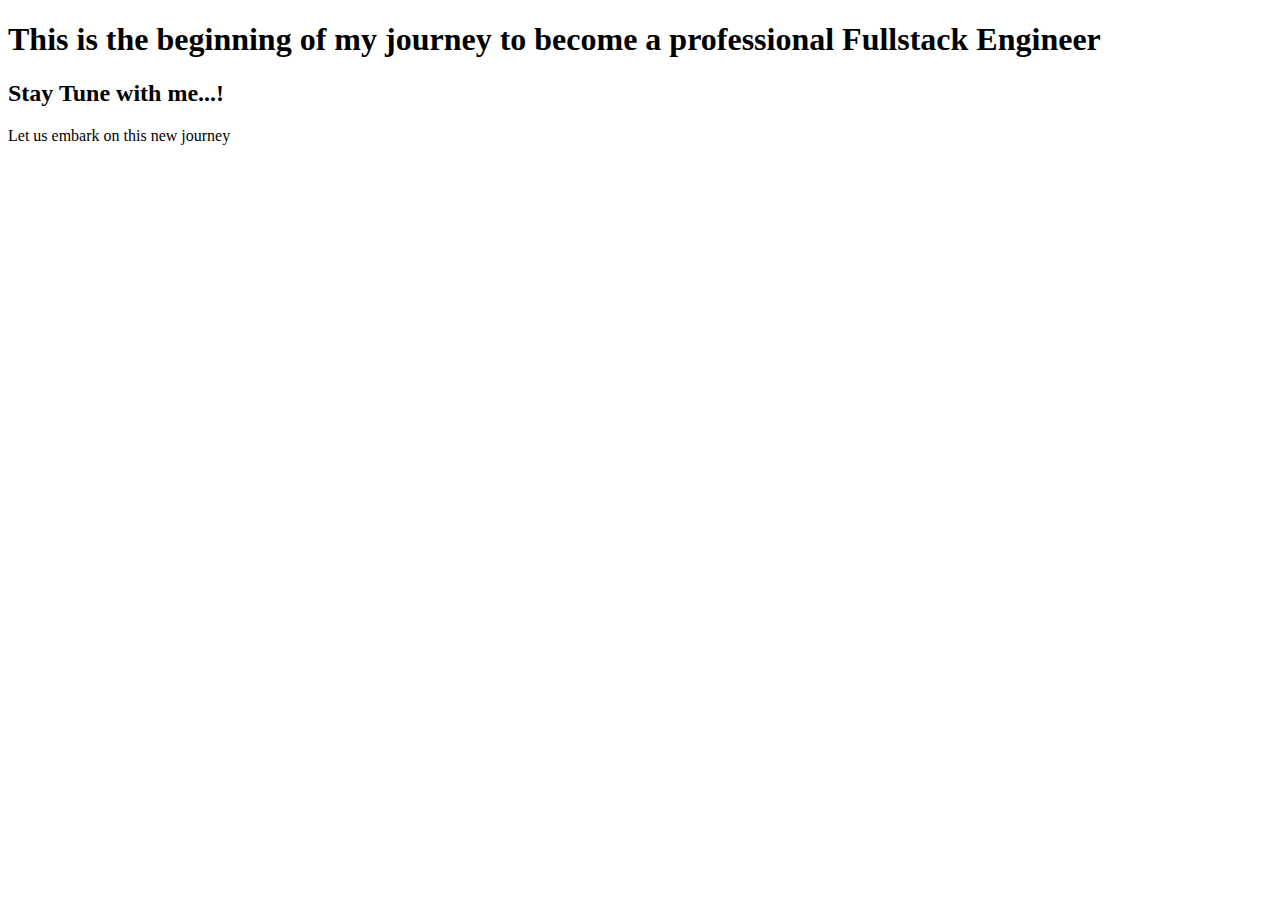
<file: index.html>
<!DOCTYPE html>
<html lang="en">
<head>
    <meta charset="UTF-8">
    <meta http-equiv="X-UA-Compatible" content="IE=edge">
    <meta name="viewport" content="width=device-width, initial-scale=1.0">
    <title>BinarFSW Journey</title>
</head>
<body>
    <header>
    <h1>This is the beginning of my journey to become a professional Fullstack Engineer</h1>
    <h2>Stay Tune with me...!</h2>
    <p>Let us embark on this new journey</p>
    </header>
</body>
</html>
</file>
